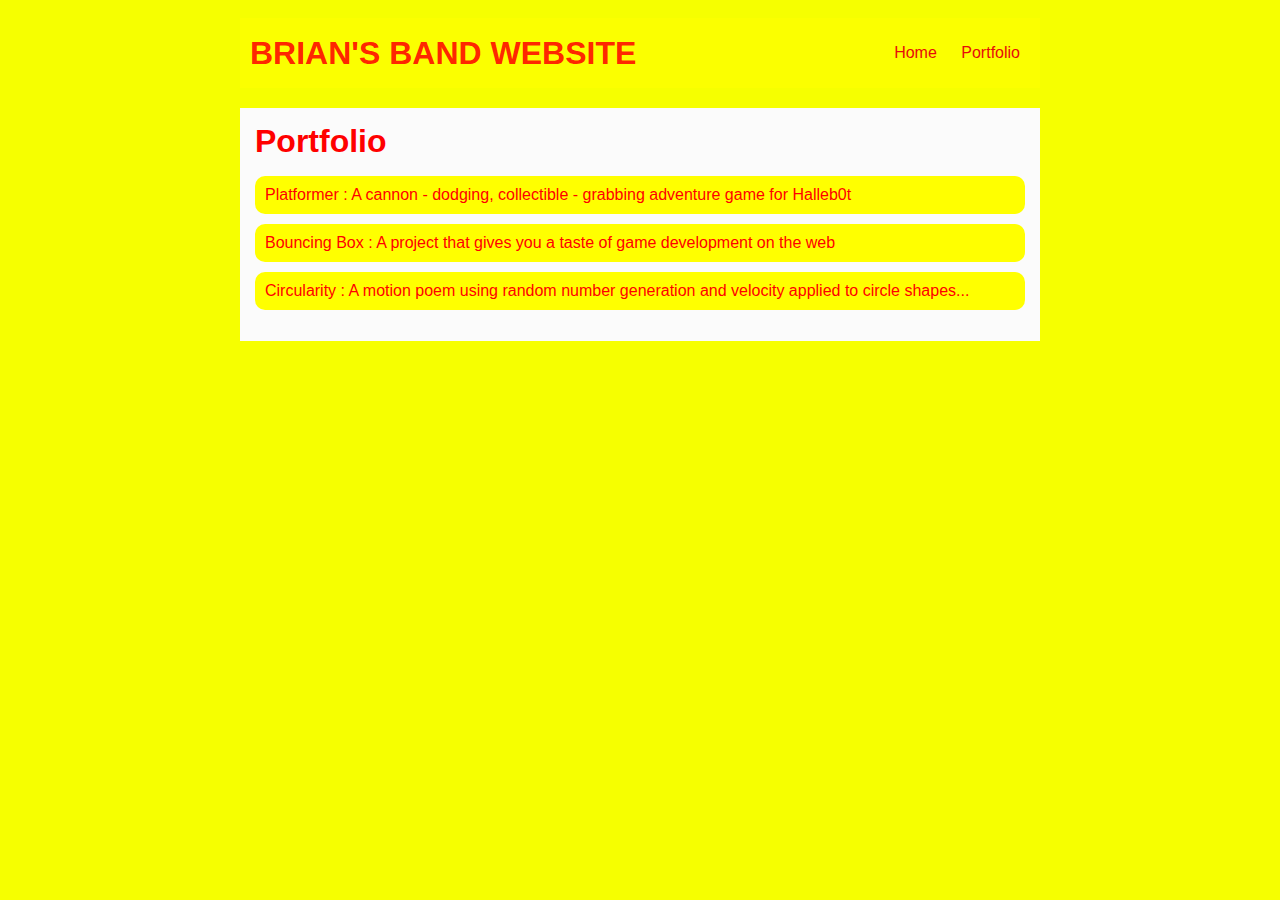
<file: portfolio.html>
<!DOCTYPE html>
<html>
  <head>
    <title>BRIANS BAND WEBSITE</title>
    <link href="style.css" rel="stylesheet" />
  </head>

  <body>
    <div id="all-contents">
      <nav>
        <h1>BRIAN'S BAND WEBSITE</h1>
        <ul id="nav-ul">
          <li class="nav-li">
            <a class="nav-a" href="index.html">Home</a>
          </li>
          <li class="nav-li">
            <a class="nav-a" href="portfolio.html">Portfolio</a>
          </li>
        </ul>
      </nav>
      <main>
        <div class="content">
          <h1>Portfolio</h1>
          <ul id="portfolio">
            <li>
              <a href="projects/platformer/"
                >Platformer : A cannon - dodging, collectible - grabbing
                adventure game for Halleb0t</a
              >
            </li>
            <li>
              <a href="projects/bouncing-box/"
                >Bouncing Box : A project that gives you a taste of game
                development on the web
              </a>
            </li>
            <li>
              <a href="projects/circularity/"
                >Circularity : A motion poem using random number generation and
                velocity applied to circle shapes...</a
              >
            </li>
          </ul>
        </div>
      </main>
    </div>
  </body>
</html>
</file>
<file: style.css>
body {
  background: rgb(246, 255, 0);
  color: rgb(249, 0, 8);
  padding: 10px;
  font-family: arial;
}
#all-contents {
  max-width: 800px;
  margin: auto;
}

/* navigation menu */
nav {
  background: rgb(251, 255, 0);
  margin: 0 auto;
  margin-bottom: 20px;
  display: flex;
  padding: 10px;
}
h1 {
  display: flex;
  align-items: center;
  color: rgba(255, 0, 0, 0.871);
  flex: 1;
  margin: 0;
}
#nav-ul {
  list-style-image: none;
}
.nav-li {
  display: inline-block;
  padding: 0 10px;
}
a {
  text-decoration: none;
  color: #e70a0a;
}

/* main container area beneath menu */
main {
  background: rgb(251, 251, 251);
  display: flex;
}
.sidebar {
  margin-right: 25px;
  padding: 10px;
}
.sidebar-img {
  width: 200px;
}
.content {
  flex: 1;
  padding: 15px;
}

/* portfolio styles */
.content h1 {
  color: rgb(244, 4, 4);
}

#portfolio {
  list-style-type: none;
  padding-left: 0;
}

#portfolio li {
  background: #f6ff00;
  padding: 10px;
  border-radius: 10px;
  margin-bottom: 10px;
}

#portfolio li:hover {
  background: #fff200;
}

#portfolio a {
  text-decoration: none;
  color: #ff0000;
}
.content h1 {
  color: rgb(255, 0, 0);
}

#portfolio {
  list-style-type: none;
  padding-left: 0;
}

#portfolio li {
  background: #ffff00;
  padding: 10px;
  border-radius: 10px;
  margin-bottom: 10px;
}

#portfolio li:hover {
  background: #f9f5f4;
}

#portfolio a {
  text-decoration: none;
  color: #ff0000;
}
</file>
